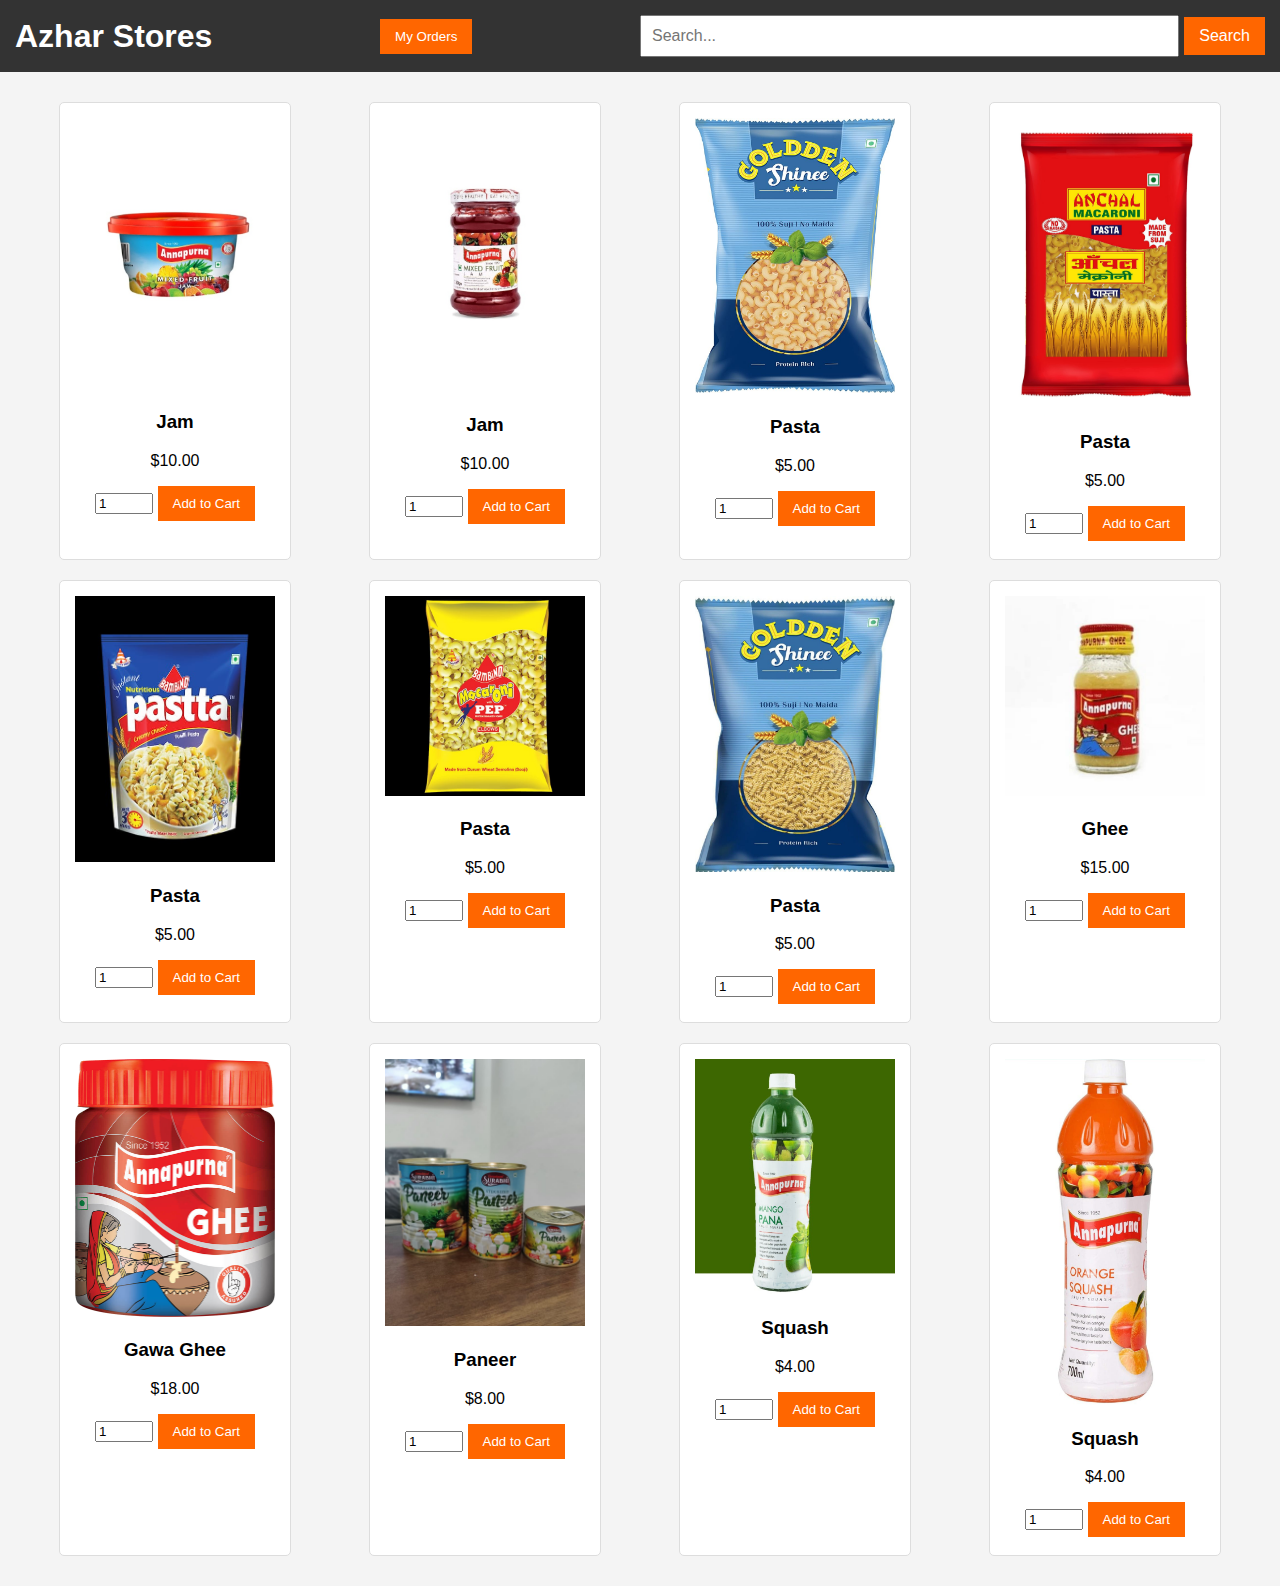
<file: index.html>
<!DOCTYPE html>
<html lang="en">
<head>
    <meta charset="UTF-8">
    <meta name="viewport" content="width=device-width, initial-scale=1.0">
    <title>Azhar Stores</title>
    <link rel="stylesheet" href="styles.css">
</head>
<body>
    <header>
        <h1>Azhar Stores</h1>
        <button onclick="viewOrders()">My Orders</button>
        <div class="search-container">
            <input type="text" id="search-bar" placeholder="Search...">
            <button onclick="searchProducts()">Search</button>
        </div>
    </header>
    <div class="products">
        <div class="product">
            <img src="Jam.jpg" alt="Jam">
            <h3>Jam</h3>
            <p>$10.00</p>
            <input type="number" id="quantity1" value="1" min="1">
            <button onclick="addToCart('Jam', 10, document.getElementById('quantity1').value)">Add to Cart</button>
        </div>
        <div class="product">
            <img src="Jam1.jpg" alt="Jam">
            <h3>Jam</h3>
            <p>$10.00</p>
            <input type="number" id="quantity2" value="1" min="1">
            <button onclick="addToCart('Jam', 10, document.getElementById('quantity2').value)">Add to Cart</button>
        </div>
        <div class="product">
            <img src="Pasta.jpg" alt="Pasta">
            <h3>Pasta</h3>
            <p>$5.00</p>
            <input type="number" id="quantity3" value="1" min="1">
            <button onclick="addToCart('Pasta', 5, document.getElementById('quantity3').value)">Add to Cart</button>
        </div>
        <div class="product">
            <img src="Pasta1.jpg" alt="Pasta">
            <h3>Pasta</h3>
            <p>$5.00</p>
            <input type="number" id="quantity4" value="1" min="1">
            <button onclick="addToCart('Pasta', 5, document.getElementById('quantity4').value)">Add to Cart</button>
        </div>
        <div class="product">
            <img src="Pasta2.jpg" alt="Pasta">
            <h3>Pasta</h3>
            <p>$5.00</p>
            <input type="number" id="quantity5" value="1" min="1">
            <button onclick="addToCart('Pasta', 5, document.getElementById('quantity5').value)">Add to Cart</button>
        </div>
        <div class="product">
            <img src="Pasta3.jpg" alt="Pasta">
            <h3>Pasta</h3>
            <p>$5.00</p>
            <input type="number" id="quantity6" value="1" min="1">
            <button onclick="addToCart('Pasta', 5, document.getElementById('quantity6').value)">Add to Cart</button>
        </div>
        <div class="product">
            <img src="Pasta4.jpg" alt="Pasta">
            <h3>Pasta</h3>
            <p>$5.00</p>
            <input type="number" id="quantity7" value="1" min="1">
            <button onclick="addToCart('Pasta', 5, document.getElementById('quantity7').value)">Add to Cart</button>
        </div>
        <div class="product">
            <img src="Ghee.jpg" alt="Ghee">
            <h3>Ghee</h3>
            <p>$15.00</p>
            <input type="number" id="quantity8" value="1" min="1">
            <button onclick="addToCart('Ghee', 15, document.getElementById('quantity8').value)">Add to Cart</button>
        </div>
        <div class="product">
            <img src="Gawa-Ghee.png" alt="Gawa Ghee">
            <h3>Gawa Ghee</h3>
            <p>$18.00</p>
            <input type="number" id="quantity9" value="1" min="1">
            <button onclick="addToCart('Gawa Ghee', 18, document.getElementById('quantity9').value)">Add to Cart</button>
        </div>
        <div class="product">
            <img src="Paneer.jpg" alt="Paneer">
            <h3>Paneer</h3>
            <p>$8.00</p>
            <input type="number" id="quantity10" value="1" min="1">
            <button onclick="addToCart('Paneer', 8, document.getElementById('quantity10').value)">Add to Cart</button>
        </div>
        <div class="product">
            <img src="Squash.jpg" alt="Squash">
            <h3>Squash</h3>
            <p>$4.00</p>
            <input type="number" id="quantity11" value="1" min="1">
            <button onclick="addToCart('Squash', 4, document.getElementById('quantity11').value)">Add to Cart</button>
        </div>
        <div class="product">
            <img src="Squash1.jpg" alt="Squash">
            <h3>Squash</h3>
            <p>$4.00</p>
            <input type="number" id="quantity12" value="1" min="1">
            <button onclick="addToCart('Squash', 4, document.getElementById('quantity12').value)">Add to Cart</button>
        </div>
    </div>
    <script src="script.js"></script>
</body>
</html>
</file>
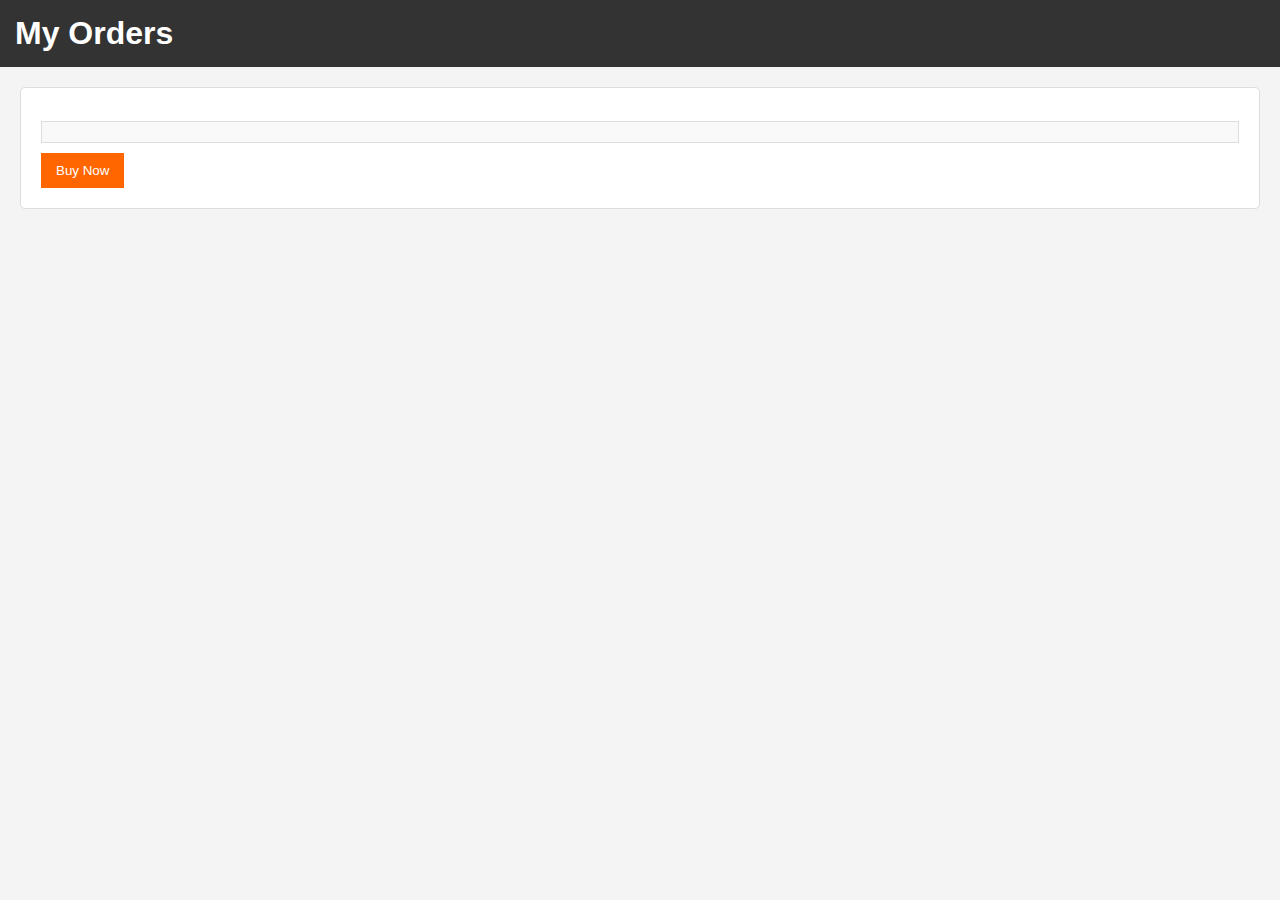
<file: orders.html>
<!DOCTYPE html>
<html lang="en">
<head>
    <meta charset="UTF-8">
    <meta name="viewport" content="width=device-width, initial-scale=1.0">
    <title>My Orders</title>
    <link rel="stylesheet" href="styles.css">
</head>
<body>
    <header>
        <h1>My Orders</h1>
    </header>
    <div class="orders">
        <pre id="order-details"></pre>
        <button onclick="buyNow()">Buy Now</button>
    </div>
    <script>
        document.getElementById('order-details').innerText = localStorage.getItem('orders');
        
        function buyNow() {
            const orderDetails = localStorage.getItem('orders');
            window.location.href = `https://wa.me/917002711744?text=${encodeURIComponent(orderDetails)}`;
        }
    </script>
</body>
</html>
</file>
<file: styles.css>
body {
    font-family: Arial, sans-serif;
    margin: 0;
    padding: 0;
    background-color: #f4f4f4;
}

header {
    background-color: #333;
    color: #fff;
    padding: 15px;
    display: flex;
    justify-content: space-between;
    align-items: center;
}

header h1 {
    margin: 0;
}

header button {
    background-color: #ff6600;
    color: #fff;
    border: none;
    padding: 10px 15px;
    cursor: pointer;
}

.search-container {
    display: flex;
    align-items: center;
    width: 50%;
}

.search-container input {
    padding: 10px;
    margin-right: 5px;
    width: 100%;
    box-sizing: border-box;
    font-size: 16px;
}

.search-container button {
    background-color: #ff6600;
    color: #fff;
    border: none;
    padding: 10px 15px;
    cursor: pointer;
    font-size: 16px;
}

.products {
    display: flex;
    flex-wrap: wrap;
    justify-content: space-around;
    padding: 20px;
}

.product {
    background-color: #fff;
    padding: 15px;
    margin: 10px;
    border: 1px solid #ddd;
    border-radius: 5px;
    width: 200px;
    text-align: center;
}

.product img {
    max-width: 100%;
    height: auto;
}

.product button {
    background-color: #ff6600;
    color: #fff;
    border: none;
    padding: 10px 15px;
    cursor: pointer;
}

.product input {
    width: 50px;
    margin-bottom: 10px;
}

.orders {
    padding: 20px;
    background-color: #fff;
    margin: 20px;
    border: 1px solid #ddd;
    border-radius: 5px;
}

.orders pre {
    white-space: pre-wrap;
    word-wrap: break-word;
    padding: 10px;
    border: 1px solid #ddd;
    background-color: #f9f9f9;
    margin-bottom: 10px;
}

.orders button {
    background-color: #ff6600;
    color: #fff;
    border: none;
    padding: 10px 15px;
    cursor: pointer;
}
</file>
